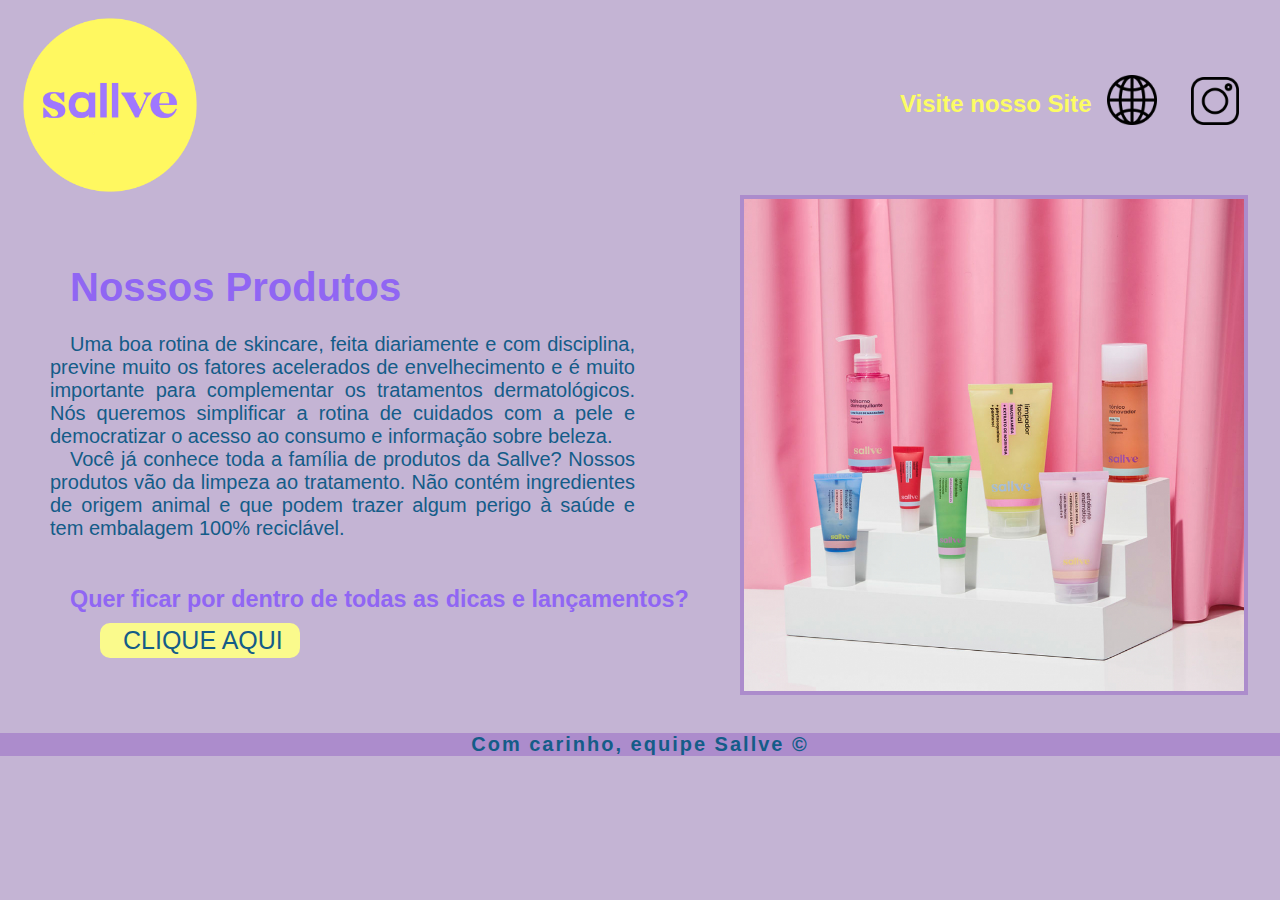
<file: index.html>
<!DOCTYPE html>
<html lang="pt-br">
<head>
    <link rel="icon" href="img/logo.webp">
    <link rel="stylesheet" href="style.css">
    <meta charset="UTF-8">
    <meta http-equiv="X-UA-Compatible" content="IE=edge">
    <meta name="viewport" content="width=device-width, initial-scale=1.0">
    <title>Sallve - Lading Page</title>
</head>
<body>
  <header>
    <div class="logo-imagem">
        <img src="img/logo.webp" alt="logo" width="180px" height="180px"></div>
    
    <div class="titulo">
        <h2>Visite nosso Site</h2>
    </div>
    
    <div class="icons">
        <ul>
            <li><a href="https://www.sallve.com.br/"><img src="img/internet.png" alt="icon site" width="50px" height="50px"></a></li>
            <li><a href="https://instagram.com/sallve?igshid=ZmVmZTY5ZGE="><img src="img/instagram.png" alt="icon instagram" width="48px" height="48px"></a></li>
        </ul>

    </div>
    </header>
   
   <br><br>
  

   <main>
    <div class="conteudo">
        <h1 class="titulo-conteudo">Nossos Produtos</h1><br>

        <p>Uma boa rotina de skincare, feita diariamente e com disciplina, previne muito os fatores acelerados de envelhecimento e é muito importante para complementar os tratamentos dermatológicos. Nós queremos simplificar a rotina de cuidados com a pele e democratizar o acesso ao consumo e informação sobre beleza.</p> 

        <p> Você já conhece toda a família de produtos da Sallve? Nossos produtos vão da limpeza ao tratamento. Não contém ingredientes de origem animal e que podem trazer algum perigo à saúde e tem embalagem 100% reciclável.</p>
    
    <br><br>

        <h3 class="titulo-conteudo">Quer ficar por dentro de todas as dicas e lançamentos?</h3>
        
        <div class="botao">
        <a href="formulario.html">CLIQUE AQUI</a></div>
    </div>

     <div class="img">
     <img src="img/produtos.jpg" alt="produtos da marca" width="500" height="600">
 </div>

   </main>

 <br>

    <footer>Com carinho, equipe Sallve &copy; </footer>














</body>
</html>
</file>
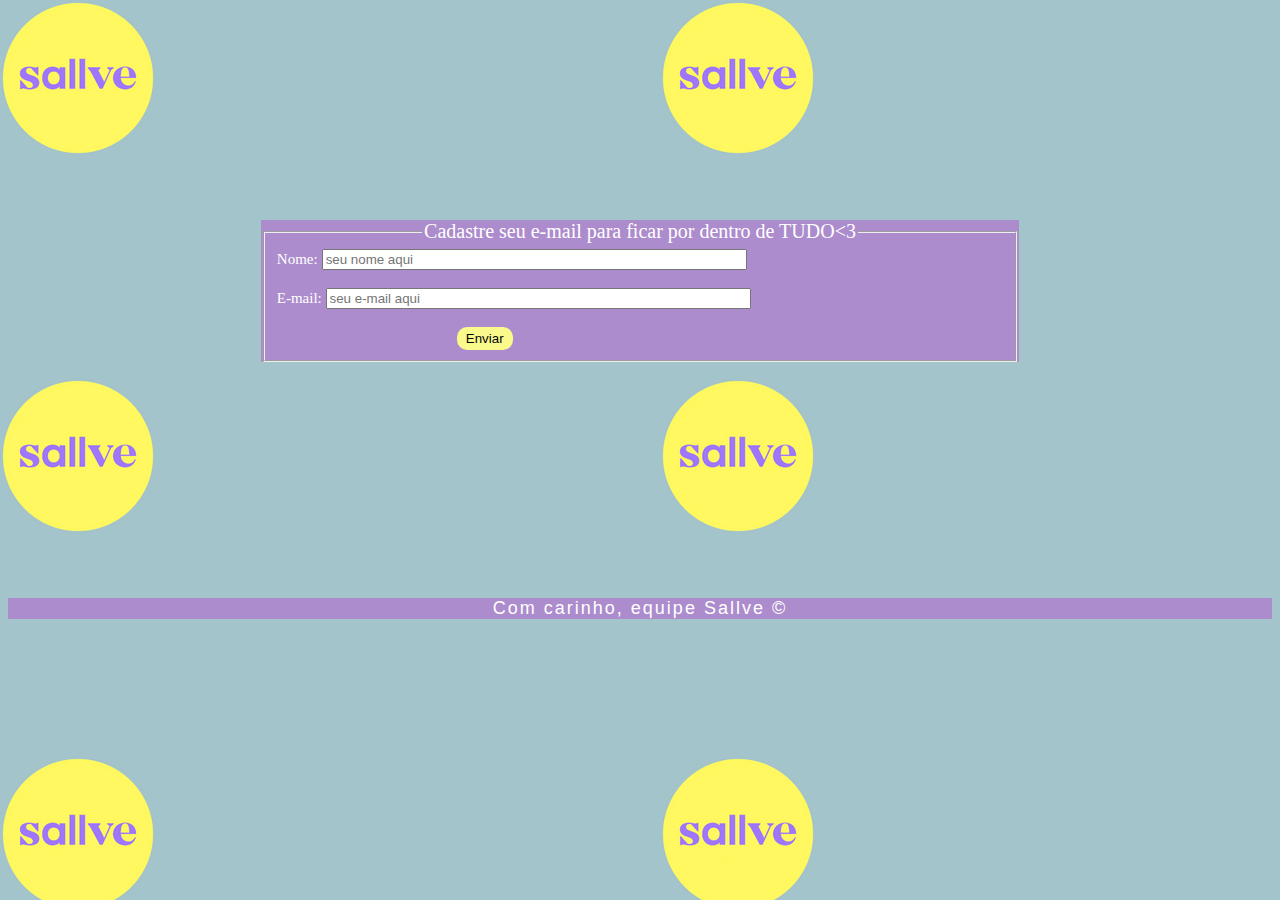
<file: formulario.html>
<!DOCTYPE html>
<html lang="pt-br">
<head>
    <link rel="icon" href="img/promocao.png">
    <link rel="stylesheet" href="form.css">
    <meta charset="UTF-8">
    <meta http-equiv="X-UA-Compatible" content="IE=edge">
    <meta name="viewport" content="width=device-width, initial-scale=1.0">
    <title>Cadastro</title>
</head>

<body>
    <form action="#">
        <fieldset>
            <legend>Cadastre seu e-mail para ficar por dentro de TUDO<3</legend>
            <label for="Cnome">Nome:</label>
            <input type="text" size="50px" id="Cnome" name="nome" placeholder="seu nome aqui" required>

            <br><br>

            <label for="Cnome">E-mail: </label>
            <input type="text" size="50px" id="Cnome" name="e-mail" placeholder="seu e-mail aqui" required>

            <br><br>

         <input class="enviar" type="submit" value="Enviar">
    




        </fieldset>
    </form>

<br><br>

<footer>Com carinho, equipe Sallve &copy; </footer>









</body>

</html>
</file>
<file: style.css>
*{
    padding: 0%;
    margin: 0%;
    box-sizing: border-box;
}

body{
  background-color: #c4b4d4;

}

header{
   display: flex;
}

.logo-imagem{
    align-items: flex-start;
    margin-left: 20px;
    margin-top: 15px;
}

.titulo{
  text-align: justify;
  margin-top: 90px;
  margin-left: 700px;
  color:#fcfc64 ;
  font-family: Arial, Helvetica, sans-serif;
 
}

.icons li{
  display: inline-block;
  margin-top: 75px;
}

.icons li a{
  text-decoration: none;
  padding: 10px 15px;

}

.titulo-conteudo{
  color: #9066f3;
  font-family:Arial, Helvetica, sans-serif;
}

.img{
  margin-right: 25px;
  border: 4px solid #ac8ccc;
  height: 500px;
  overflow: hidden;
  position: relative;
  bottom: 20px;
 
 
}

main{
  display: flex;
  margin-top: -20px;
  width: 100%;

}

.conteudo{
  text-align: justify;
  margin-top: 50px;
  margin-left: 50px;
  margin-right: 50px;
  text-indent: 20px;
  font-family: Arial, Helvetica, sans-serif;
  font-size: 20px;
  color: #145c88 ;
  width: 50%;

} 

p{
  text-align: justify;
  padding-right: 55px
}

.botao{
  display: inline-block;
  margin-left: 50px;
  margin-right: 50px;
  margin-top: 10px;
  border: solid #fafa8c;
  border-radius: 10px;
  background-color: #fafa8c;
  width: 200px;
 
}

.botao a{
  font-size: 25px;
  text-decoration: none;
  color: #145c88;
  border-radius: 10px;
 
}

.botao :hover{
  background-color: #d4da82;
}

footer{
  background-color: #ac8ccc;
  color: #145c88;
  font-weight: bold;
  display: block;
  width: 100%; 
  text-align: center;
  font-size: 20px;
  letter-spacing: 2px;
  font-family: Arial, Helvetica, sans-serif;
}
</file>
<file: form.css>
body{
     background-image: url(img/form.png);   
}

form{ 
    background-color:#ac8ccc;
    color:#fff;
    margin-left: 20%;
    margin-right: 20%;
    align-items: center;
    margin-top: 220px;
    
}

legend{
    text-align: center;
    font-size: 20px;
}

label{
    font-size: 15px;
}

.enviar{
    margin-left: 180px;
    color:#070606;
    background-color: #fafa8c;
    border: #fafa8c solid;
    border-radius: 10px;
}

footer{
    background-color: #ac8ccc;
    color: #fff;
    display: block;
    width: 100%; 
    text-align: center;
    font-size: 18px;
    letter-spacing: 2px;
    font-family: Arial, Helvetica, sans-serif;
    padding: 0;
    margin-top: 200px;
  }
</file>
